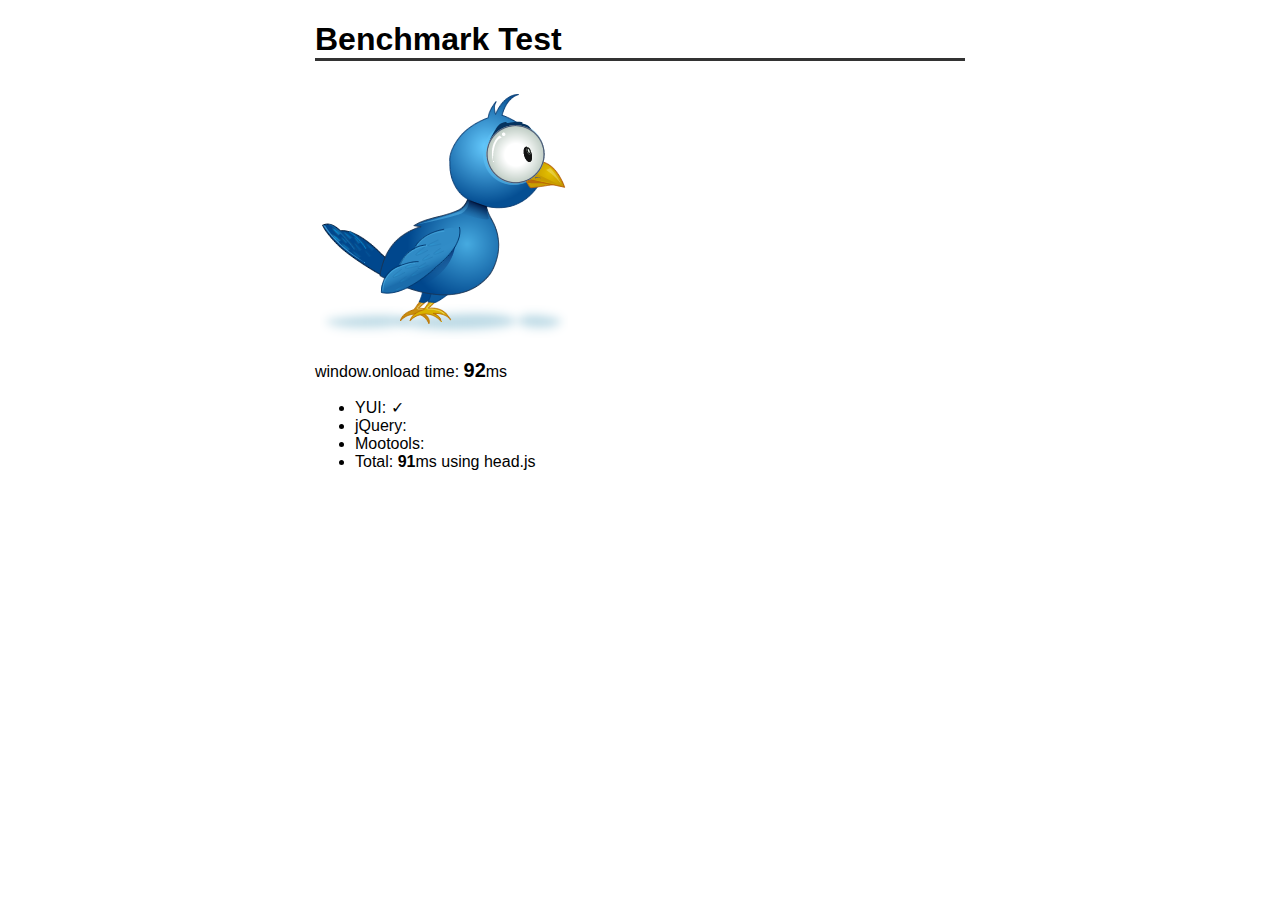
<file: bower_components/script.js/benchmarks/headjs.html>
<!DOCTYPE HTML>
<html lang="en-us">
  <head>
    <meta http-equiv="Content-type" content="text/html; charset=utf-8">
    <title>head.js benchmarks</title>
    <style type="text/css">
      body {
        width: 650px;
        margin: 10px auto;
        font: 300 16px 'helvetica neue', helvetica, arial;
      }
      h1 {
        border-bottom: 3px solid #333;
      }
      strong {
        font-weight: bold;
      }
      #window-ms,
      #dom-ms {
        font-weight: bold;
        font-size: 20px;
      }
    </style>
    <script src="../vendor/head.js"></script>
    <script type="text/javascript">
      var start = (+new Date),
          onloadTime = 0,
          libsReady = 0;
      window.onload = function() {
        document.getElementById('window-ms').innerHTML = (+new Date) - start;
      };
      // load a bunch of libraries
      head.js('../vendor/yui-utilities.js?' + start, function() {
        YAHOO.util.Dom.get('yui').innerHTML = '✓';
      });

      head.js('../vendor/mootools.js?' + start, function() {
        document.id('mootools').set('html', '✓');
      });

      head.js('../vendor/jquery.js?' + start, function() {
        $('#jquery').html('✓');
      });

      head.ready(function() {
        document.getElementById('total').innerHTML = (+new Date) - start;
      });
    </script>
  </head>
  <body>
    <h1>Benchmark Test</h1>
    <div id="ready">
      <img src="../vendor/bird.png">
      <p>window.onload time: <span id="window-ms">0</span>ms</p>
      <ul>
        <li>YUI: <span id="yui"></span></li>
        <li>jQuery: <span id="jquery"></span></li>
        <li>Mootools: <span id="mootools"></span></li>
        <li>Total: <strong id="total">0</strong>ms using head.js</li>
      </ul>
    </div>
  </body>
</html>
</file>
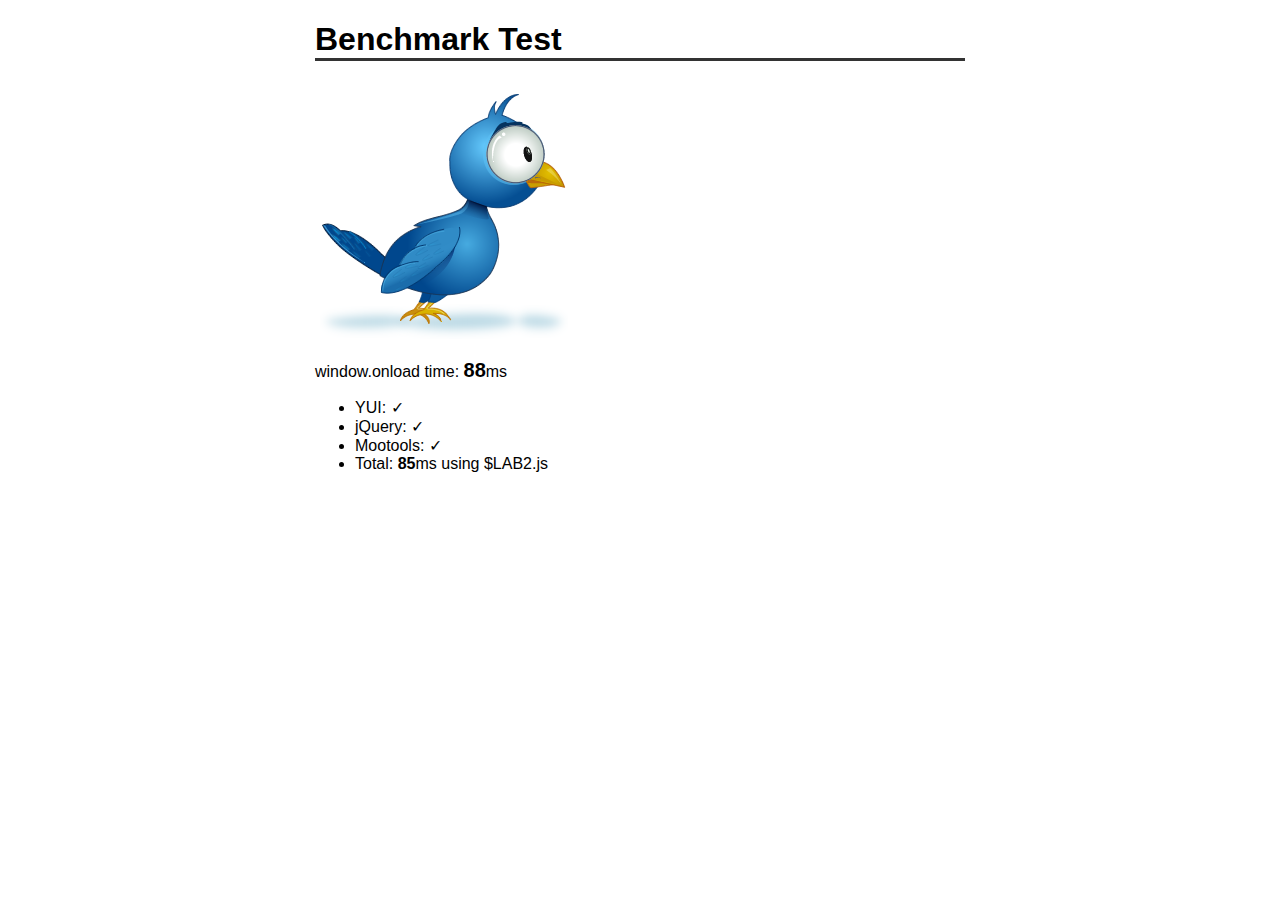
<file: bower_components/script.js/benchmarks/labjs.html>
<!DOCTYPE HTML>
<html lang="en-us">
  <head>
    <meta http-equiv="Content-type" content="text/html; charset=utf-8">
    <title>LAB2.js - benchmarks</title>
    <style type="text/css">
      body {
        width: 650px;
        margin: 10px auto;
        font: 300 16px 'helvetica neue', helvetica, arial;
      }
      h1 {
        border-bottom: 3px solid #333;
      }

      strong {
        font-weight: bold;
      }
      #window-ms,
      #dom-ms {
        font-weight: bold;
        font-size: 20px;
      }
    </style>
    <script src="../vendor/lab2.min.js"></script>
    <script type="text/javascript">
      var start = (+new Date),
          onloadTime = 0,
          libsReady = 0;
      window.onload = function() {
        document.getElementById('window-ms').innerHTML = (+new Date) - start;
      };

      $LAB
      // load a bunch of libraries
      .script('../vendor/yui-utilities.js?' + start)
      .script('../vendor/jquery.js?' + start)
      .script('../vendor/mootools.js?' + start).wait(function () {
        YAHOO.util.Dom.get('yui').innerHTML = '✓';
        $('#jquery').html('✓');
        document.id('mootools').innerHTML = '✓';
        document.getElementById('total').innerHTML = (+new Date) - start;
      })
    </script>
  </head>
  <body>
    <h1>Benchmark Test</h1>
    <div id="ready">
      <img src="../vendor/bird.png">
      <p>window.onload time: <span id="window-ms">0</span>ms</p>
      <ul>
        <li>YUI: <span id="yui"></span></li>
        <li>jQuery: <span id="jquery"></span></li>
        <li>Mootools: <span id="mootools"></span></li>
        <li>Total: <strong id="total">0</strong>ms using $LAB2.js</li>
      </ul>
    </div>
  </body>
</html>
</file>
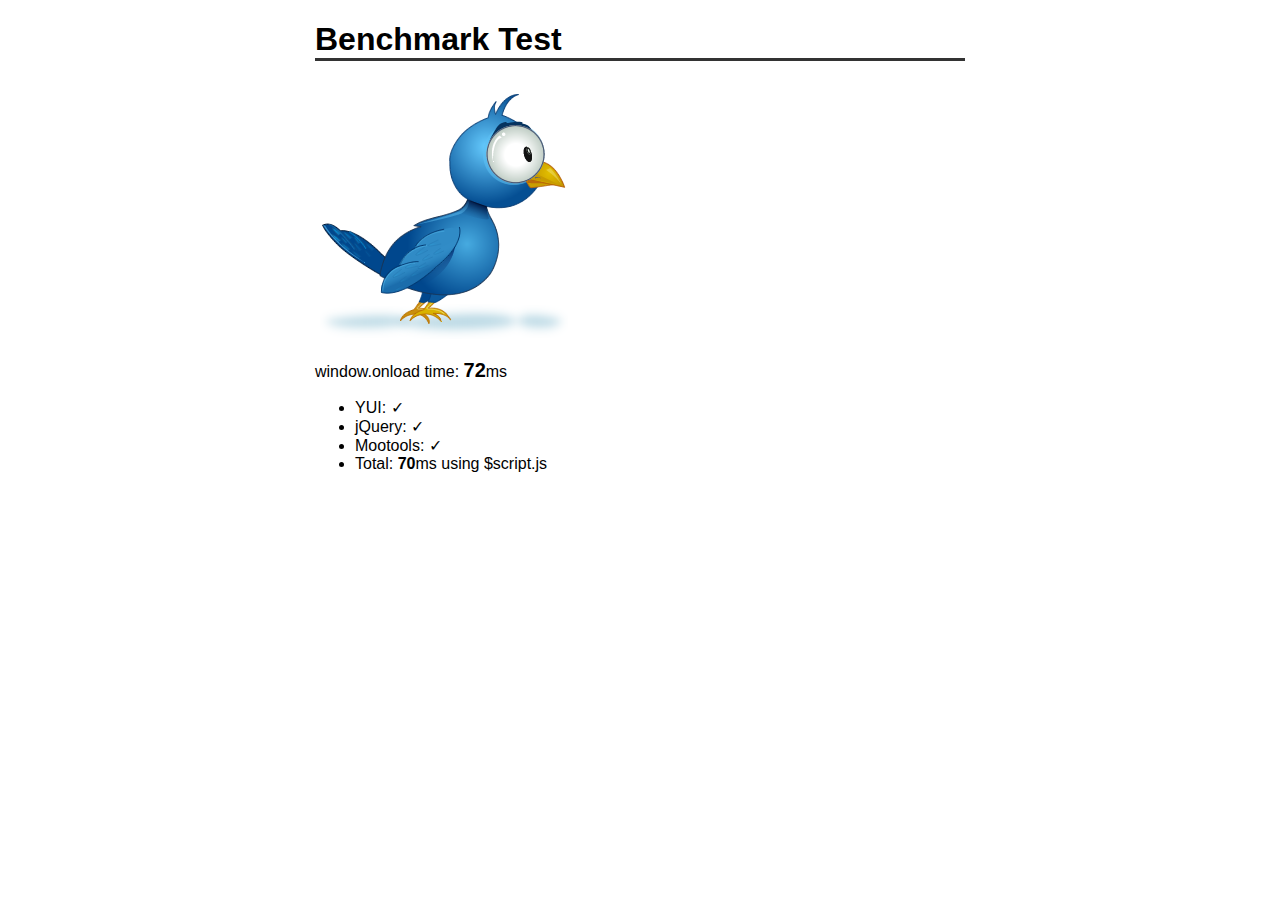
<file: bower_components/script.js/benchmarks/scriptjs.html>
<!DOCTYPE HTML>
<html lang="en-us">
  <head>
    <meta http-equiv="Content-type" content="text/html; charset=utf-8">
    <title>$script.js - benchmarks</title>
    <style type="text/css">
      body {
        width: 650px;
        margin: 10px auto;
        font: 300 16px 'helvetica neue', helvetica, arial;
      }
      h1 {
        border-bottom: 3px solid #333;
      }

      strong {
        font-weight: bold;
      }
      #window-ms,
      #dom-ms {
        font-weight: bold;
        font-size: 20px;
      }
    </style>
    <script src="../dist/script.js"></script>
    <script type="text/javascript">
      var start = (+new Date),
          onloadTime = 0,
          libsReady = 0;
      window.onload = function() {
        document.getElementById('window-ms').innerHTML = (+new Date) - start;
      };
      // load a bunch of libraries
      $script('../vendor/yui-utilities.js?' + start, 'yui', function() {
        YAHOO.util.Dom.get('yui').innerHTML = '✓';
      });
      $script('../vendor/jquery.js?' + start, 'jquery', function() {
        $('#jquery').html('✓');
      });
      $script('../vendor/mootools.js?' + start, 'moo', function() {
        document.id('mootools').innerHTML = '✓';
      });
      $script.ready(['moo', 'jquery', 'yui'], function() {
        document.getElementById('total').innerHTML = (+new Date) - start;
      });
    </script>
  </head>
  <body>
    <h1>Benchmark Test</h1>
    <div id="ready">
      <img src="../vendor/bird.png">
      <p>window.onload time: <span id="window-ms">0</span>ms</p>
      <ul>
        <li>YUI: <span id="yui"></span></li>
        <li>jQuery: <span id="jquery"></span></li>
        <li>Mootools: <span id="mootools"></span></li>
        <li>Total: <strong id="total">0</strong>ms using $script.js</li>
      </ul>
    </div>
  </body>
</html>
</file>
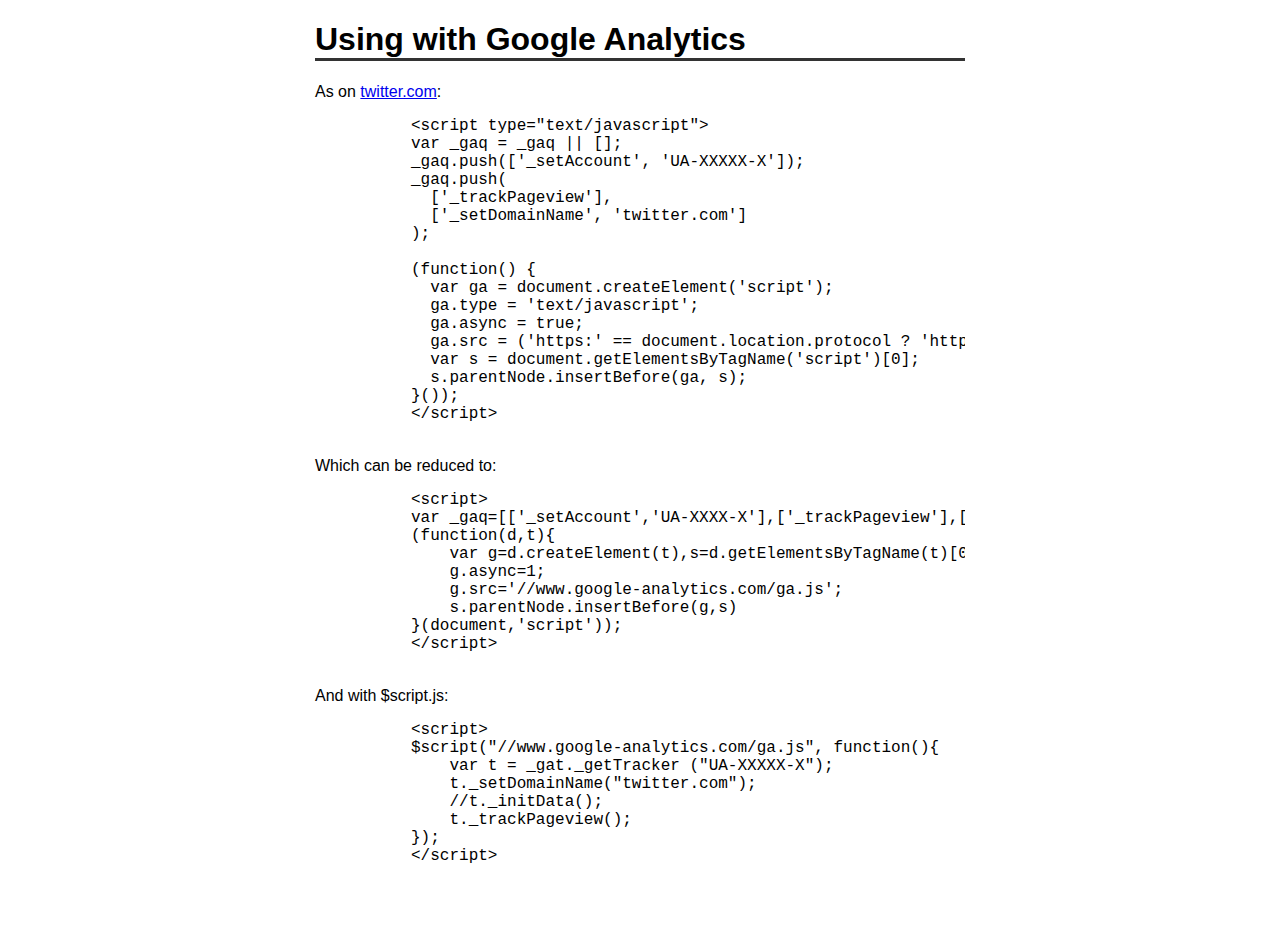
<file: bower_components/script.js/demos/analytics.html>
<!DOCTYPE HTML>
<html lang="en-us">
  <head>
    <title>advanced $script.js example</title>
    <link rel="stylesheet" href="css/demos.css" type="text/css">
    <script src="../dist/script.js"></script>
  </head>
  <body>

      <h1>Using with Google Analytics</h1>
      <p>As on <a href="http://twitter.com">twitter.com</a>:</p>

      <pre>
          &lt;script type="text/javascript"&gt;
          var _gaq = _gaq || [];
          _gaq.push(['_setAccount', 'UA-XXXXX-X']);
          _gaq.push(
            ['_trackPageview'],
            ['_setDomainName', 'twitter.com']
          );

          (function() {
            var ga = document.createElement('script');
            ga.type = 'text/javascript';
            ga.async = true;
            ga.src = ('https:' == document.location.protocol ? 'https://ssl' : 'http://www') + '.google-analytics.com/ga.js';
            var s = document.getElementsByTagName('script')[0];
            s.parentNode.insertBefore(ga, s);
          }());
          &lt;/script&gt;
      </pre>

      <p>Which can be reduced to:</p>

      <pre>
          &lt;script&gt;
          var _gaq=[['_setAccount','UA-XXXX-X'],['_trackPageview'],['_setDomainName','twitter.com']];
          (function(d,t){
              var g=d.createElement(t),s=d.getElementsByTagName(t)[0];
              g.async=1;
              g.src='//www.google-analytics.com/ga.js';
              s.parentNode.insertBefore(g,s)
          }(document,'script'));
          &lt;/script&gt;
      </pre>

      <p>And with $script.js:</p>

      <pre>
          &lt;script&gt;
          $script("//www.google-analytics.com/ga.js", function(){
              var t = _gat._getTracker ("UA-XXXXX-X");
              t._setDomainName("twitter.com");
              //t._initData();
              t._trackPageview();
          });
          &lt;/script&gt;
      </pre>
      <script>
      // $script("//www.google-analytics.com/ga.js", function(){
      //     var t = _gat._getTracker ("UA-XXXXX-X");
      //     t._setDomainName("twitter.com");
      //     //t._initData();
      //     t._trackPageview();
      // });
      </script>
  </body>
</html>
</file>
<file: bower_components/script.js/demos/css/demos.css>
body {
  width: 650px;
  margin: 10px auto;
  font: 300 16px 'helvetica neue', helvetica, arial;
}
h1 {
  border-bottom: 3px solid #333;
}
pre {
  overflow-x: auto;
}
</file>
